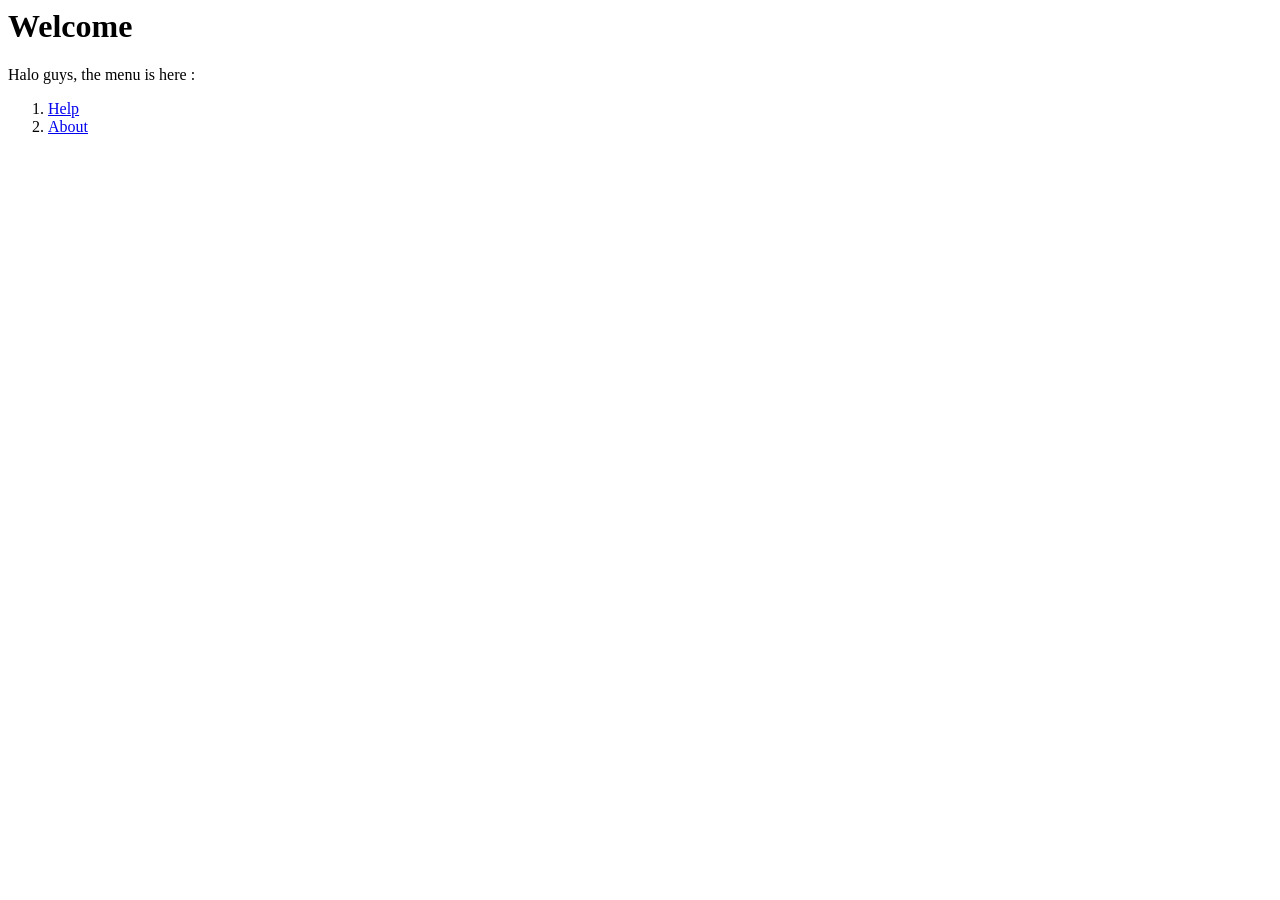
<file: hello/web/index.html>
<html>
    <body>
        <h1>Welcome</h1>
        <p>
            Halo guys, the menu is here :
            <br>
            <ol>
                <li><a href="help">Help</a></li>
                <li><a href="about">About</a></li>
            </ol>
        </p>
    </body>
</html>
</file>
